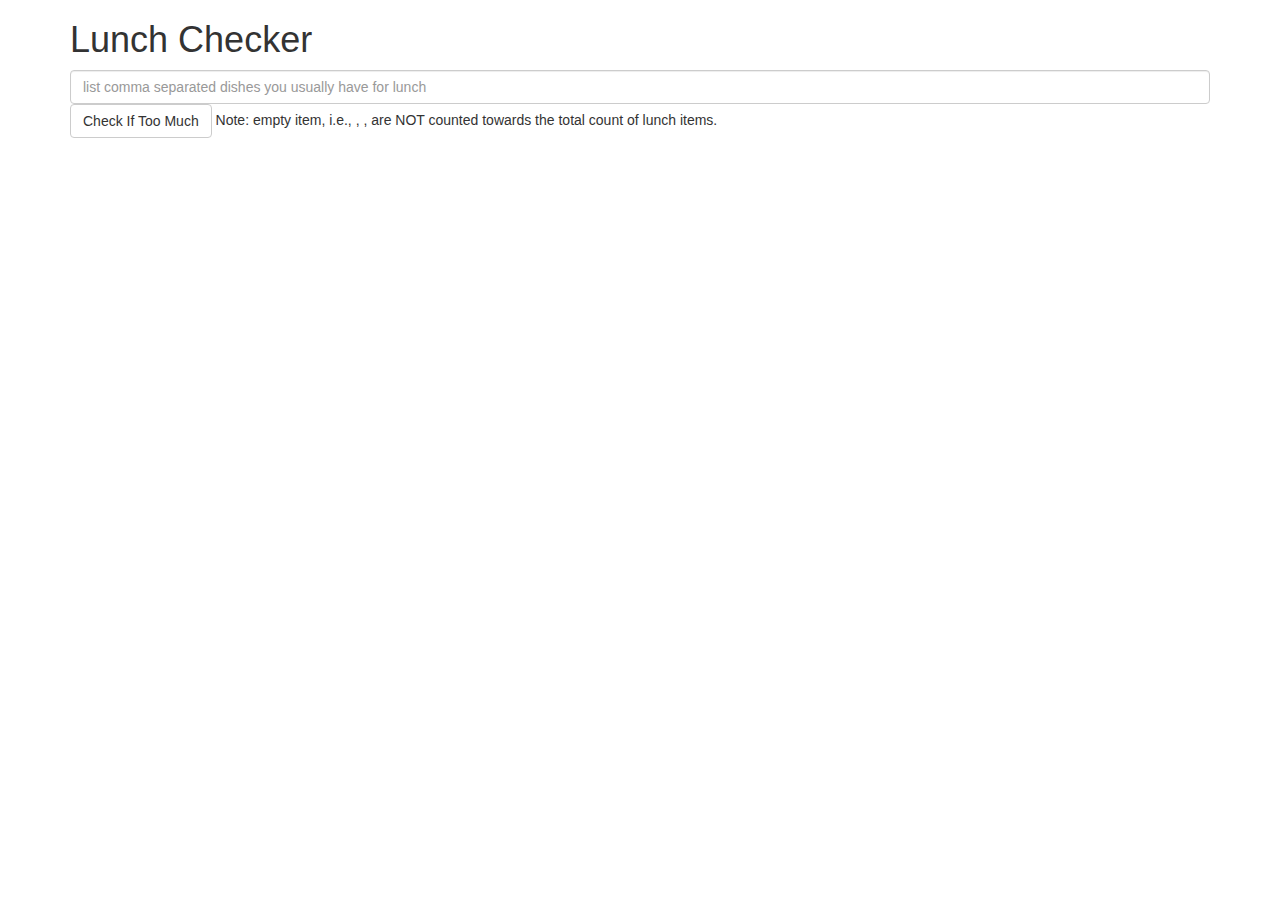
<file: module1-solution/index.html>
<!doctype html>
<html lang="en" ng-app='LunchCheck'>
  <head>
    <title>Lunch Checker</title>
    <meta name="viewport" content="width=device-width, initial-scale=1">
    <link rel="stylesheet" href="styles/bootstrap.min.css">
    <style>
      .message { font-size: 1.3em; font-weight: bold; }
    </style>
  </head>
<body>
   <div class="container" ng-controller='LunchCheckController'>
     <h1>Lunch Checker</h1>

         <div class="form-group">
             <input id="lunch-menu" type="text" ng-model='lunchItems'
             placeholder="list comma separated dishes you usually have for lunch"
             class="form-control">
         <div class="form-group">
             <button class="btn btn-default" ng-click="calculateMessage()">Check If Too Much</button>
             <span>Note: empty item, i.e., , , are NOT counted towards the total count of lunch items.</span>
         </div>
         <div class="form-group message">
           <span ng-style="messageColor">{{message}}</span>
         </div>
   </div>
<script src="js/angular.min.js"></script>
<script src="js/app.js"></script>
</body>
</html>
</file>
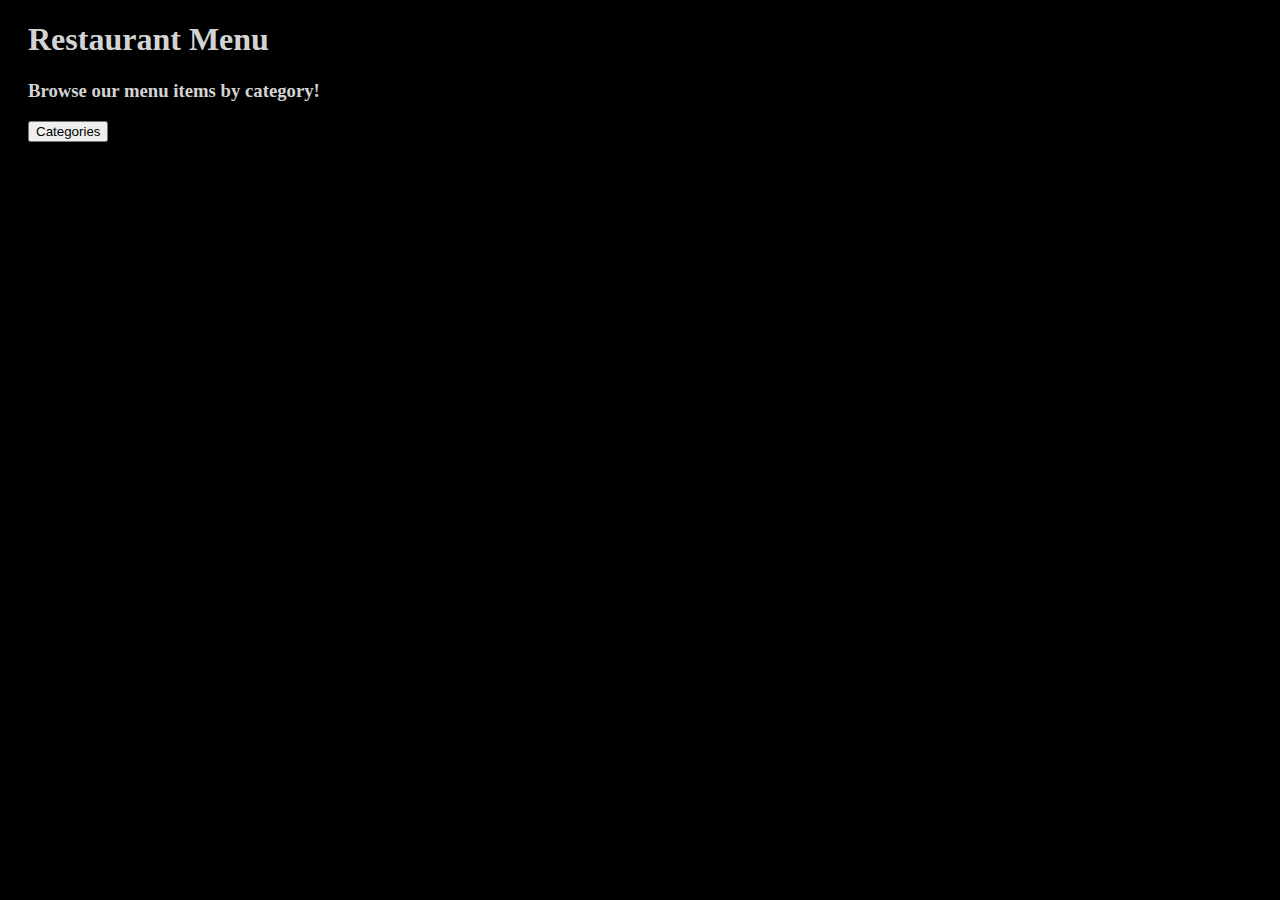
<file: module4-solution/index.html>
<!DOCTYPE html>
<html ng-app='MenuApp'>
<head>
    <meta charset="utf-8">
    <link rel="stylesheet" href="css/styles.css">
	<title>View Restaurant Menu</title>
</head>
<body>
  <h1>Restaurant Menu</h1>

  <ui-view></ui-view>

  <!-- Libraries -->
  <script src="lib/angular.min.js"></script>
  <script src="lib/angular-ui-router.min.js"></script>

  <!-- Modules -->
  <script src="src/menuapp.module.js"></script>
  <script src="src/data.module.js"></script>

  <!-- Routes -->
  <script src="src/routes.js"></script>

  <!-- Module Artifacts -->
  <script src="src/categories.component.js"></script>
  <script src="src/categories.controller.js"></script>
  <script src="src/menudata.service.js"></script>
  <script src="src/items.component.js"></script>
  <script src="src/items.controller.js"></script>

</body>
</html>
</file>
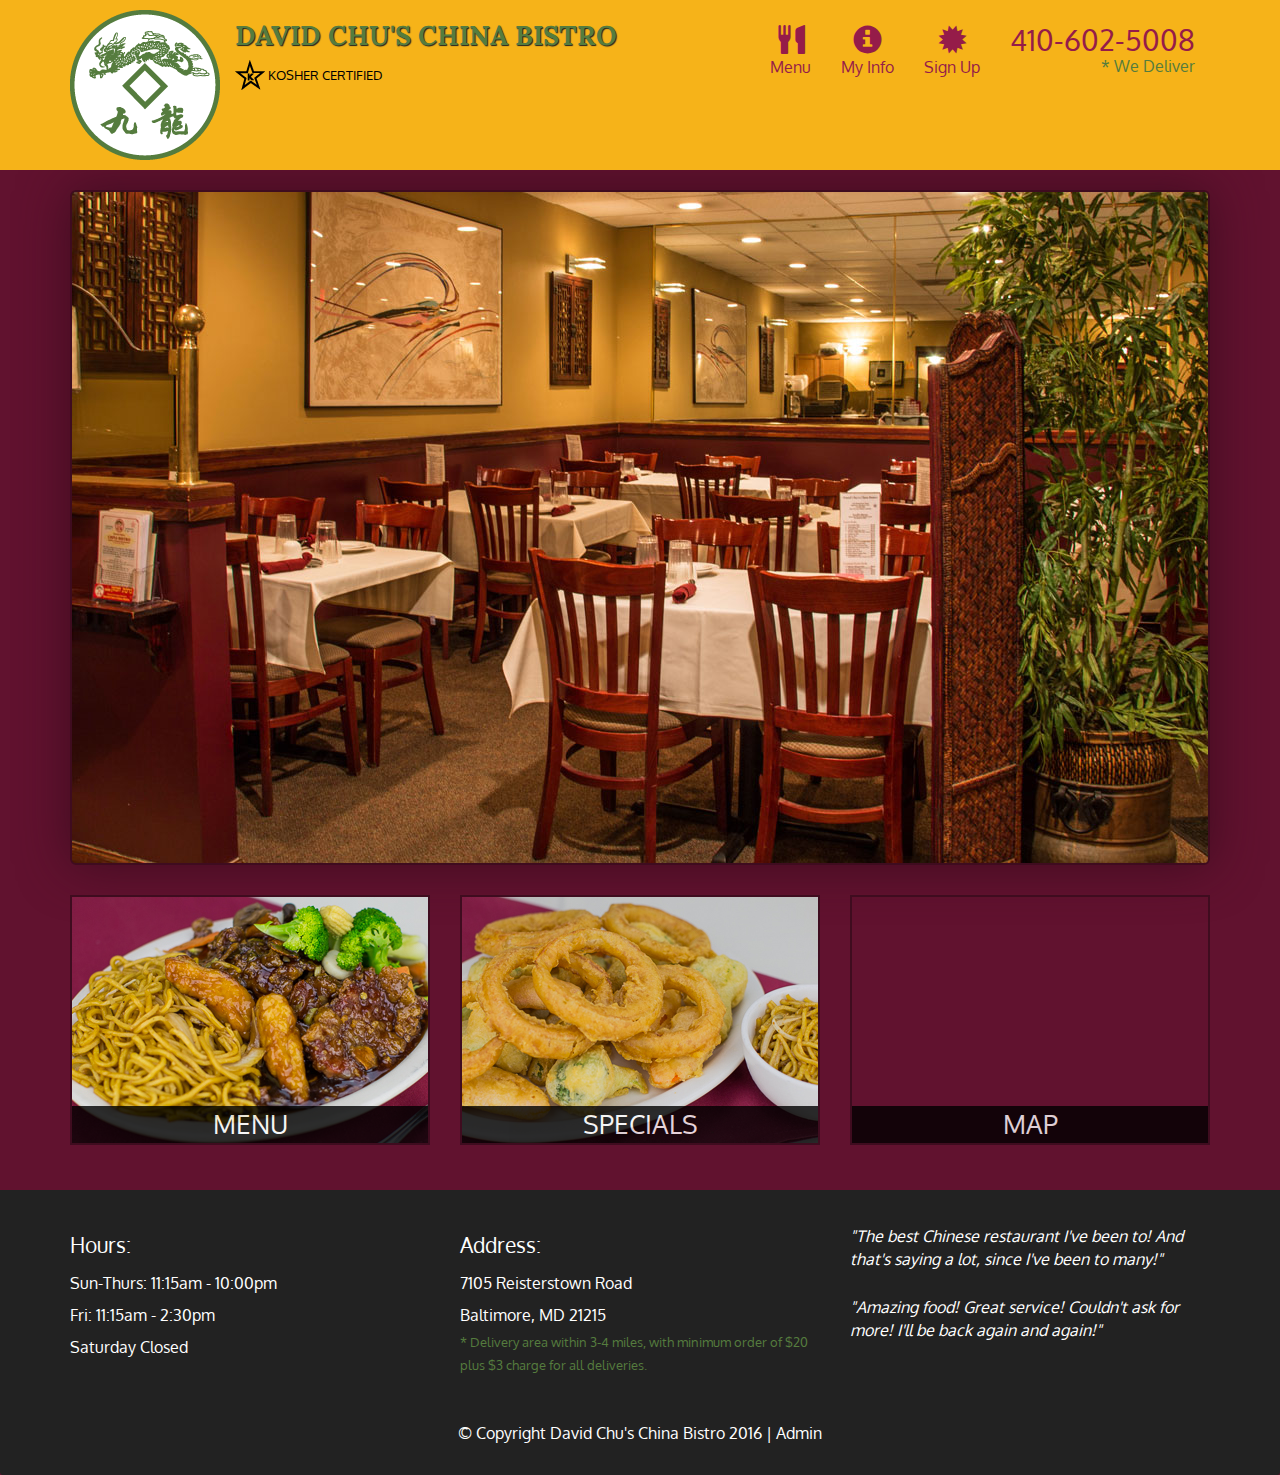
<file: module5-solution/index.html>
<!DOCTYPE html>
<html lang="en">
  <head>
    <meta charset="utf-8">
    <meta http-equiv="X-UA-Compatible" content="IE=edge">
    <meta name="viewport" content="width=device-width, initial-scale=1">
    <title>David Chu's China Bistro</title>
    <link href='https://fonts.googleapis.com/css?family=Oxygen:400,300,700' rel='stylesheet' type='text/css'>
    <link href='https://fonts.googleapis.com/css?family=Lora' rel='stylesheet' type='text/css'>
    <link rel="stylesheet" href="css/bootstrap.min.css">
    <link rel="stylesheet" href="css/restaurant.css">
    <link rel="stylesheet" href="css/common.css">
  </head>
  <body ng-app="restaurant" ng-strict-di>

    <!-- Fixed position loading indicator -->
    <loading class="loading-indicator"></loading>

    <header>
      <nav id="header-nav" class="navbar navbar-default">
        <div class="container">
          <div class="navbar-header">
            <a href="index.html" class="pull-left visible-md visible-lg">
              <div id="logo-img" alt="Logo image"></div>
            </a>

            <div class="navbar-brand">
              <a href="index.html"><h1>David Chu's China Bistro</h1></a>
              <p>
              <img src="images/star-k-logo.png" alt="Kosher certification">
              <span>Kosher Certified</span>
              </p>
            </div>

            <button id="navbarToggle" type="button" class="navbar-toggle collapsed" data-toggle="collapse" data-target="#collapsable-nav" aria-expanded="false">
              <span class="sr-only">Toggle navigation</span>
              <span class="icon-bar"></span>
              <span class="icon-bar"></span>
              <span class="icon-bar"></span>
            </button>
          </div>

          <div id="collapsable-nav" class="collapse navbar-collapse">
            <ul id="nav-list" class="nav navbar-nav navbar-right">
              <li id="navHomeButton" class="visible-xs">
                <a href="index.html">
                  <span class="glyphicon glyphicon-home"></span> Home</a>
              </li>
              <li id="navMenuButton" ui-sref-active="active">
                <a ui-sref="public.menu">
                  <span class="glyphicon glyphicon-cutlery"></span><br class="hidden-xs"> Menu</a>
              </li>
              <li id="navMyInfoButton" ui-sref-active="active">
                <a ui-sref="public.myinfo">
                  <span class="glyphicon glyphicon-info-sign"></span><br class="hidden-xs"> My Info</a>
              </li>
              <li id="mySignUpButton" ui-sref-active="active" >
                <a ui-sref="public.signup">
                  <span class="glyphicon glyphicon-certificate"></span><br class="hidden-xs"> Sign Up</a>
              </li>
              <li id="phone" class="hidden-xs">
                <a href="tel:410-602-5008">
                  <span>410-602-5008</span></a><div>* We Deliver</div>
              </li>
            </ul><!-- #nav-list -->
          </div><!-- .collapse .navbar-collapse -->
        </div><!-- .container -->
      </nav><!-- #header-nav -->
    </header>

    <div id="call-btn" class="visible-xs">
      <a class="btn" href="tel:410-602-5008">
        <span class="glyphicon glyphicon-earphone"></span>
        410-602-5008
      </a>
    </div>
    <div id="xs-deliver" class="text-center visible-xs">* We Deliver</div>

    <ui-view>
      <div class="text-center initial-loading">
        <h2>Loading Site...</h2>
      </div>
    </ui-view>

    <footer class="panel-footer">
      <div class="container">
        <div class="row">
          <section id="hours" class="col-sm-4">
            <span>Hours:</span><br>
            Sun-Thurs: 11:15am - 10:00pm<br>
            Fri: 11:15am - 2:30pm<br>
            Saturday Closed
            <hr class="visible-xs">
          </section>
          <section id="address" class="col-sm-4">
            <span>Address:</span><br>
            7105 Reisterstown Road<br>
            Baltimore, MD 21215
            <p>* Delivery area within 3-4 miles, with minimum order of $20 plus $3 charge for all deliveries.</p>
            <hr class="visible-xs">
          </section>
          <section id="testimonials" class="col-sm-4">
            <p>"The best Chinese restaurant I've been to! And that's saying a lot, since I've been to many!"</p>
            <p>"Amazing food! Great service! Couldn't ask for more! I'll be back again and again!"</p>
          </section>
        </div>
        <div class="text-center">
          &copy; Copyright David Chu's China Bistro 2016 |
          <a ui-sref="admin.auth">Admin</a></div>
      </div>
    </footer>

    <!-- Libs -->
    <script src="lib/jquery-2.1.4.min.js"></script>
    <script src="lib/bootstrap.min.js"></script>
    <script src="lib/angular.min.js"></script>
    <script src="lib/angular-ui-router.min.js"></script>

    <!-- Main Restaurant Module -->
    <script src="src/restaurant.module.js"></script>

    <!-- Common Module -->
    <script src="src/common/common.module.js"></script>
    <script src="src/common/loading/loading.component.js"></script>
    <script src="src/common/loading/loading.interceptor.js"></script>
    <script src="src/common/menu.service.js"></script>

    <!-- Public Module -->
    <script src="src/public/public.module.js"></script>
    <script src="src/public/public.routes.js"></script>
    <script src="src/public/menu/menu.controller.js"></script>
    <script src="src/public/menu-category/menu-category.component.js"></script>
    <script src="src/public/menu-items/menu-items.controller.js"></script>
    <script src="src/public/menu-item/menu-item.component.js"></script>
    <script src="src/public/signup/signup.controller.js"></script>
    <script src="src/public/myinfo/myinfo.controller.js"></script>

    <!-- ADMIN SITE -->

    <!--Application files -->

  </body>

</html>
</file>
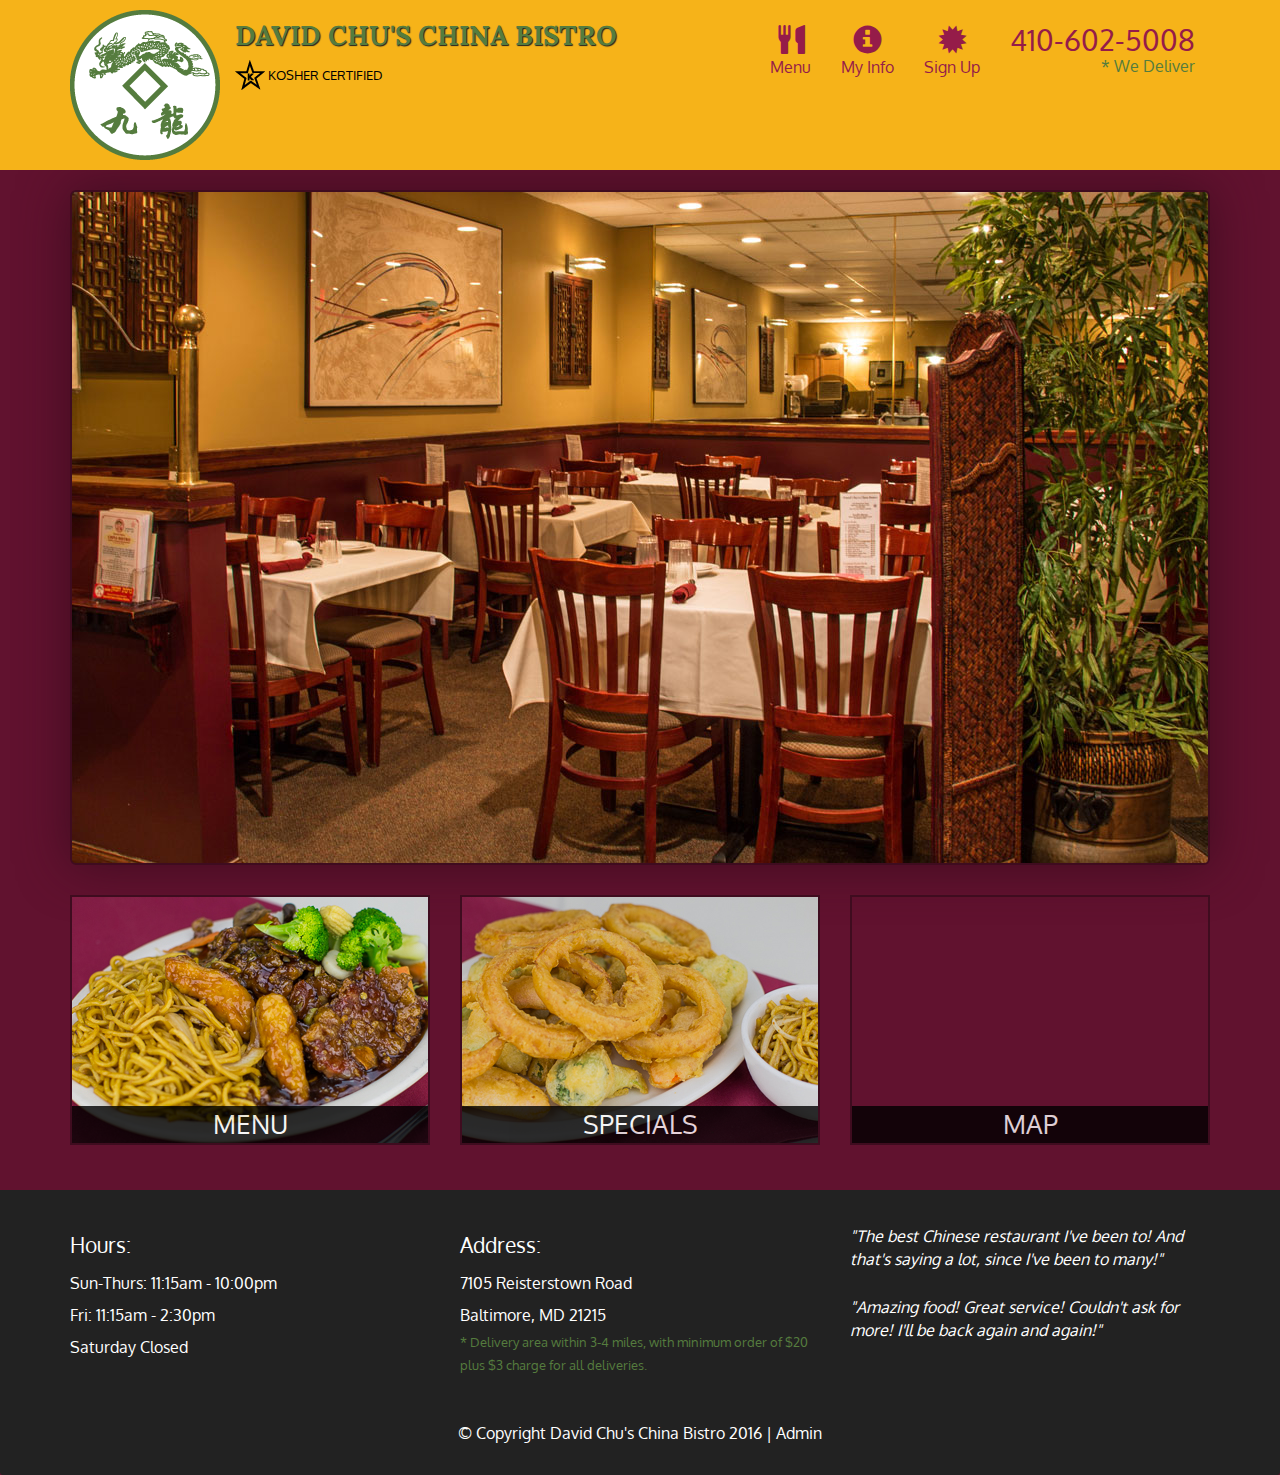
<file: module5-solution/module5-solution/index.html>
<!DOCTYPE html>
<html lang="en">
  <head>
    <meta charset="utf-8">
    <meta http-equiv="X-UA-Compatible" content="IE=edge">
    <meta name="viewport" content="width=device-width, initial-scale=1">
    <title>David Chu's China Bistro</title>
    <link href='https://fonts.googleapis.com/css?family=Oxygen:400,300,700' rel='stylesheet' type='text/css'>
    <link href='https://fonts.googleapis.com/css?family=Lora' rel='stylesheet' type='text/css'>
    <link rel="stylesheet" href="css/bootstrap.min.css">
    <link rel="stylesheet" href="css/restaurant.css">
    <link rel="stylesheet" href="css/common.css">
  </head>
  <body ng-app="restaurant" ng-strict-di>

    <!-- Fixed position loading indicator -->
    <loading class="loading-indicator"></loading>

    <header>
      <nav id="header-nav" class="navbar navbar-default">
        <div class="container">
          <div class="navbar-header">
            <a href="index.html" class="pull-left visible-md visible-lg">
              <div id="logo-img" alt="Logo image"></div>
            </a>

            <div class="navbar-brand">
              <a href="index.html"><h1>David Chu's China Bistro</h1></a>
              <p>
              <img src="images/star-k-logo.png" alt="Kosher certification">
              <span>Kosher Certified</span>
              </p>
            </div>

            <button id="navbarToggle" type="button" class="navbar-toggle collapsed" data-toggle="collapse" data-target="#collapsable-nav" aria-expanded="false">
              <span class="sr-only">Toggle navigation</span>
              <span class="icon-bar"></span>
              <span class="icon-bar"></span>
              <span class="icon-bar"></span>
            </button>
          </div>

          <div id="collapsable-nav" class="collapse navbar-collapse">
            <ul id="nav-list" class="nav navbar-nav navbar-right">
              <li id="navHomeButton" class="visible-xs">
                <a href="index.html">
                  <span class="glyphicon glyphicon-home"></span> Home</a>
              </li>
              <li id="navMenuButton" ui-sref-active="active">
                <a ui-sref="public.menu">
                  <span class="glyphicon glyphicon-cutlery"></span><br class="hidden-xs"> Menu</a>
              </li>
              <li id="navMyInfoButton" ui-sref-active="active">
                <a ui-sref="public.myinfo">
                  <span class="glyphicon glyphicon-info-sign"></span><br class="hidden-xs"> My Info</a>
              </li>
              <li id="mySignUpButton" ui-sref-active="active" >
                <a ui-sref="public.signup">
                  <span class="glyphicon glyphicon-certificate"></span><br class="hidden-xs"> Sign Up</a>
              </li>
              <li id="phone" class="hidden-xs">
                <a href="tel:410-602-5008">
                  <span>410-602-5008</span></a><div>* We Deliver</div>
              </li>
            </ul><!-- #nav-list -->
          </div><!-- .collapse .navbar-collapse -->
        </div><!-- .container -->
      </nav><!-- #header-nav -->
    </header>

    <div id="call-btn" class="visible-xs">
      <a class="btn" href="tel:410-602-5008">
        <span class="glyphicon glyphicon-earphone"></span>
        410-602-5008
      </a>
    </div>
    <div id="xs-deliver" class="text-center visible-xs">* We Deliver</div>

    <ui-view>
      <div class="text-center initial-loading">
        <h2>Loading Site...</h2>
      </div>
    </ui-view>

    <footer class="panel-footer">
      <div class="container">
        <div class="row">
          <section id="hours" class="col-sm-4">
            <span>Hours:</span><br>
            Sun-Thurs: 11:15am - 10:00pm<br>
            Fri: 11:15am - 2:30pm<br>
            Saturday Closed
            <hr class="visible-xs">
          </section>
          <section id="address" class="col-sm-4">
            <span>Address:</span><br>
            7105 Reisterstown Road<br>
            Baltimore, MD 21215
            <p>* Delivery area within 3-4 miles, with minimum order of $20 plus $3 charge for all deliveries.</p>
            <hr class="visible-xs">
          </section>
          <section id="testimonials" class="col-sm-4">
            <p>"The best Chinese restaurant I've been to! And that's saying a lot, since I've been to many!"</p>
            <p>"Amazing food! Great service! Couldn't ask for more! I'll be back again and again!"</p>
          </section>
        </div>
        <div class="text-center">
          &copy; Copyright David Chu's China Bistro 2016 |
          <a ui-sref="admin.auth">Admin</a></div>
      </div>
    </footer>

    <!-- Libs -->
    <script src="lib/jquery-2.1.4.min.js"></script>
    <script src="lib/bootstrap.min.js"></script>
    <script src="lib/angular.min.js"></script>
    <script src="lib/angular-ui-router.min.js"></script>

    <!-- Main Restaurant Module -->
    <script src="src/restaurant.module.js"></script>

    <!-- Common Module -->
    <script src="src/common/common.module.js"></script>
    <script src="src/common/loading/loading.component.js"></script>
    <script src="src/common/loading/loading.interceptor.js"></script>
    <script src="src/common/menu.service.js"></script>

    <!-- Public Module -->
    <script src="src/public/public.module.js"></script>
    <script src="src/public/public.routes.js"></script>
    <script src="src/public/menu/menu.controller.js"></script>
    <script src="src/public/menu-category/menu-category.component.js"></script>
    <script src="src/public/menu-items/menu-items.controller.js"></script>
    <script src="src/public/menu-item/menu-item.component.js"></script>

    <!-- ADMIN SITE -->

    <!--Application files -->

  </body>

</html>
</file>
<file: module4-solution/css/styles.css>
body {
	background-color: black;
	color: lightgray;
	padding-left: 20px;
}

.item {
	font-weight: bold;
	font-size: 1.0em;
}
.link{
	font-size: 1.0em;
}
a {
	text-decoration: none;
	color: lightgray;
}
li {
	padding-top: 10px;
}
</file>
<file: module5-solution/css/restaurant.css>
body {
  font-size: 16px;
  color: #fff;
  background-color: #61122f;
  font-family: 'Oxygen', sans-serif;
}

.initial-loading {
  margin-top: 60px;
}

/** HEADER **/
#header-nav {
  background-color: #f6b319;
  border-radius: 0;
  border: 0;
}

#logo-img {
  background: url('../images/restaurant-logo_large.png') no-repeat;
  width: 150px;
  height: 150px;
  margin: 10px 15px 10px 0;
}

.navbar-brand {
  padding-top: 25px;
}
.navbar-brand h1 { /* Restaurant name */
  font-family: 'Lora', serif;
  color: #557c3e;
  font-size: 1.5em;
  text-transform: uppercase;
  font-weight: bold;
  text-shadow: 1px 1px 1px #222;
  margin-top: 0;
  margin-bottom: 0;
  line-height: .75;
}
.navbar-brand a:hover, .navbar-brand a:focus {
  text-decoration: none;
}
.navbar-brand p { /* Kosher cert */
  color: #000;
  text-transform: uppercase;
  font-size: .7em;
  margin-top: 15px;
}
.navbar-brand p span { /* Star-K */
  vertical-align: middle;
}

#nav-list {
  margin-top: 10px;
}
#nav-list a {
  color: #951C49;
  text-align: center;
}
#nav-list a:hover {
  background: #E7E7E7;
}
#nav-list a span {
  font-size: 1.8em;
}

#phone {
  margin-top: 5px;
}
#phone a { /* Phone number */
  text-align: right;
  padding-bottom: 0;
}
#phone div { /* We Deliver */
  color: #557c3e;
  text-align: right;
  padding-right: 15px;
}

.navbar-header button.navbar-toggle, .navbar-header .icon-bar {
  border: 1px solid #61122f;
}
.navbar-header button.navbar-toggle {
  clear: both;
  margin-top: -30px;
}
/* END HEADER */

/* FOOTER */
.panel-footer {
  margin-top: 30px;
  padding-top: 35px;
  padding-bottom: 30px;
  background-color: #222;
  border-top: 0;
}
.panel-footer div.row {
  margin-bottom: 35px;
}
#hours, #address {
  line-height: 2;
}
#hours > span, #address > span {
  font-size: 1.3em;
}
#address p {
  color: #557c3e;
  font-size: .8em;
  line-height: 1.8;
}
#testimonials {
  font-style: italic;
}
#testimonials p:nth-child(2) {
  margin-top: 25px;
}
a[ui-sref="admin.auth"] {
  color: #fff;
}
/* END FOOTER */

/********** Medium devices only **********/
@media (min-width: 992px) and (max-width: 1199px) {
  /* Header */
  #logo-img {
    background: url('../images/restaurant-logo_medium.png') no-repeat;
    width: 100px;
    height: 100px;
    margin: 5px 5px 5px 0;
  }
  /* End Header */
}


/********** Extra small devices only **********/
@media (max-width: 767px) {
  /* Header */
  .navbar-brand {
    padding-top: 10px;
    height: 80px;
  }
  .navbar-brand h1 { /* Restaurant name */
    padding-top: 10px;
    font-size: 5vw; /* 1vw = 1% of viewport width */
  }
  .navbar-brand p { /* Kosher cert */
    font-size: .6em;
    margin-top: 12px;
  }
  .navbar-brand p img { /* Star-K */
    height: 20px;
  }

  #collapsable-nav a { /* Collapsed nav menu text */
    font-size: 1.2em;
  }
  #collapsable-nav a span { /* Collapsed nav menu glyph */
    font-size: 1em;
    margin-right: 5px;
  }

  #call-btn > a {
    font-size: 1.5em;
    display: block;
    margin: 0 20px;
    padding: 10px;
    border: 2px solid #fff;
    background-color: #f6b319;
    color: #951c49;
  }
  #xs-deliver {
    margin-top: 5px;
    font-size: .7em;
    letter-spacing: .1em;
    text-transform: uppercase;
  }
  /* End Header */

  /* Footer */
  .panel-footer section {
    margin-bottom: 30px;
    text-align: center;
  }
  .panel-footer section:nth-child(3) {
    margin-bottom: 0; /* margin already exists on the whole row */
  }
  .panel-footer section hr {
    width: 50%;
  }
  /* End Footer */
}


/********** Super extra small devices Only :-) (e.g., iPhone 4) **********/
@media (max-width: 479px) {
  /* Header */
  .navbar-brand h1 { /* Restaurant name */
    padding-top: 5px;
    font-size: 6vw;
  }
  /* End Header */
}
</file>
<file: module5-solution/css/common.css>
.loading-indicator {
    display: block;
    width: 70px;
    position: fixed;
    left: 0;
    right: 0;
    margin: 0 auto;
    top: 40%;
    z-index: 100;
    background-color: #FFF;
}

.loading-indicator img {
    width: 70px;
    background-color: #FFF;
}

.ui-view-placeholder {
    margin-top: 60px;
}
</file>
<file: module5-solution/module5-solution/css/restaurant.css>
body {
  font-size: 16px;
  color: #fff;
  background-color: #61122f;
  font-family: 'Oxygen', sans-serif;
}

.initial-loading {
  margin-top: 60px;
}

/** HEADER **/
#header-nav {
  background-color: #f6b319;
  border-radius: 0;
  border: 0;
}

#logo-img {
  background: url('../images/restaurant-logo_large.png') no-repeat;
  width: 150px;
  height: 150px;
  margin: 10px 15px 10px 0;
}

.navbar-brand {
  padding-top: 25px;
}
.navbar-brand h1 { /* Restaurant name */
  font-family: 'Lora', serif;
  color: #557c3e;
  font-size: 1.5em;
  text-transform: uppercase;
  font-weight: bold;
  text-shadow: 1px 1px 1px #222;
  margin-top: 0;
  margin-bottom: 0;
  line-height: .75;
}
.navbar-brand a:hover, .navbar-brand a:focus {
  text-decoration: none;
}
.navbar-brand p { /* Kosher cert */
  color: #000;
  text-transform: uppercase;
  font-size: .7em;
  margin-top: 15px;
}
.navbar-brand p span { /* Star-K */
  vertical-align: middle;
}

#nav-list {
  margin-top: 10px;
}
#nav-list a {
  color: #951C49;
  text-align: center;
}
#nav-list a:hover {
  background: #E7E7E7;
}
#nav-list a span {
  font-size: 1.8em;
}

#phone {
  margin-top: 5px;
}
#phone a { /* Phone number */
  text-align: right;
  padding-bottom: 0;
}
#phone div { /* We Deliver */
  color: #557c3e;
  text-align: right;
  padding-right: 15px;
}

.navbar-header button.navbar-toggle, .navbar-header .icon-bar {
  border: 1px solid #61122f;
}
.navbar-header button.navbar-toggle {
  clear: both;
  margin-top: -30px;
}
/* END HEADER */

/* FOOTER */
.panel-footer {
  margin-top: 30px;
  padding-top: 35px;
  padding-bottom: 30px;
  background-color: #222;
  border-top: 0;
}
.panel-footer div.row {
  margin-bottom: 35px;
}
#hours, #address {
  line-height: 2;
}
#hours > span, #address > span {
  font-size: 1.3em;
}
#address p {
  color: #557c3e;
  font-size: .8em;
  line-height: 1.8;
}
#testimonials {
  font-style: italic;
}
#testimonials p:nth-child(2) {
  margin-top: 25px;
}
a[ui-sref="admin.auth"] {
  color: #fff;
}
/* END FOOTER */

/********** Medium devices only **********/
@media (min-width: 992px) and (max-width: 1199px) {
  /* Header */
  #logo-img {
    background: url('../images/restaurant-logo_medium.png') no-repeat;
    width: 100px;
    height: 100px;
    margin: 5px 5px 5px 0;
  }
  /* End Header */
}


/********** Extra small devices only **********/
@media (max-width: 767px) {
  /* Header */
  .navbar-brand {
    padding-top: 10px;
    height: 80px;
  }
  .navbar-brand h1 { /* Restaurant name */
    padding-top: 10px;
    font-size: 5vw; /* 1vw = 1% of viewport width */
  }
  .navbar-brand p { /* Kosher cert */
    font-size: .6em;
    margin-top: 12px;
  }
  .navbar-brand p img { /* Star-K */
    height: 20px;
  }

  #collapsable-nav a { /* Collapsed nav menu text */
    font-size: 1.2em;
  }
  #collapsable-nav a span { /* Collapsed nav menu glyph */
    font-size: 1em;
    margin-right: 5px;
  }

  #call-btn > a {
    font-size: 1.5em;
    display: block;
    margin: 0 20px;
    padding: 10px;
    border: 2px solid #fff;
    background-color: #f6b319;
    color: #951c49;
  }
  #xs-deliver {
    margin-top: 5px;
    font-size: .7em;
    letter-spacing: .1em;
    text-transform: uppercase;
  }
  /* End Header */

  /* Footer */
  .panel-footer section {
    margin-bottom: 30px;
    text-align: center;
  }
  .panel-footer section:nth-child(3) {
    margin-bottom: 0; /* margin already exists on the whole row */
  }
  .panel-footer section hr {
    width: 50%;
  }
  /* End Footer */
}


/********** Super extra small devices Only :-) (e.g., iPhone 4) **********/
@media (max-width: 479px) {
  /* Header */
  .navbar-brand h1 { /* Restaurant name */
    padding-top: 5px;
    font-size: 6vw;
  }
  /* End Header */
}
</file>
<file: module5-solution/module5-solution/css/common.css>
.loading-indicator {
    display: block;
    width: 70px;
    position: fixed;
    left: 0;
    right: 0;
    margin: 0 auto;
    top: 40%;
    z-index: 100;
    background-color: #FFF;
}

.loading-indicator img {
    width: 70px;
    background-color: #FFF;
}

.ui-view-placeholder {
    margin-top: 60px;
}
</file>
